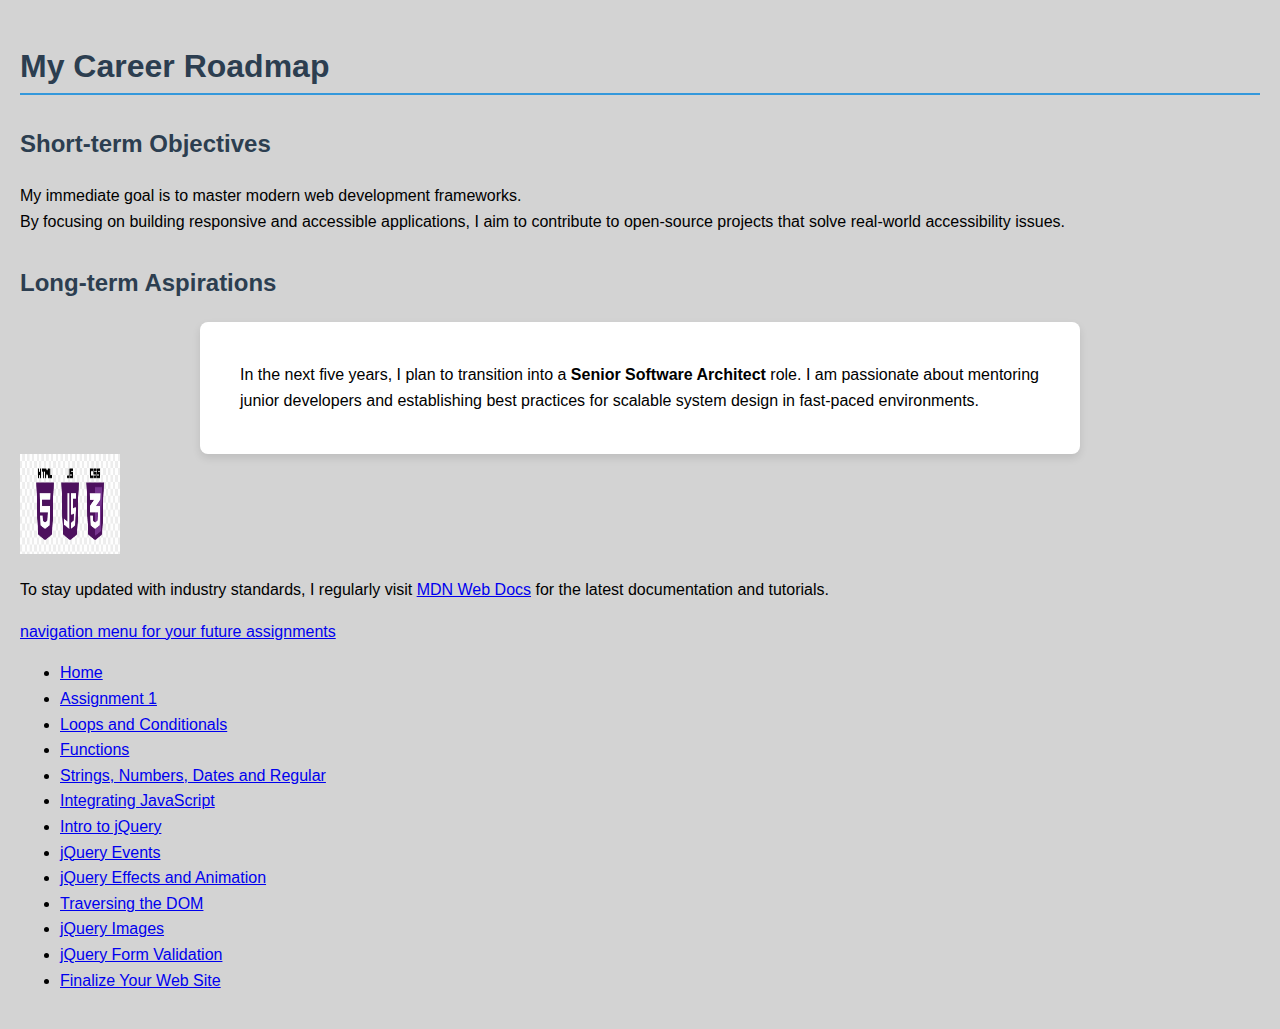
<file: index.html>
<!doctype html>
<html>
<head>
<meta charset="UTF-8">
<title>Professional Goals</title>
<link href="indexcss.css" rel="stylesheet">
<script src="indexjj.js"> HI</script>

</head>
</html>
<body>

    <div>
        <h1 class="highlight">My Career Roadmap</h1>
        
        <h2>Short-term Objectives</h2>
        <p >
            My immediate goal is to master <span>modern web development</span> frameworks. 
            <br>By focusing on building responsive and accessible applications, I aim to 
            contribute to open-source projects that solve real-world accessibility issues.
        </p>

        <h2>Long-term Aspirations</h2>
        <p id="main-content">
            In the next five years, I plan to transition into a <strong>Senior Software Architect</strong> role. 
            I am passionate about mentoring junior developers and establishing best practices for 
            scalable system design in fast-paced environments.
        </p>

        <img src="hjs.png" alt=" Html,css,js" width="100" height="100" image-align ="center">

        <p>
            To stay updated with industry standards, I regularly visit 
            <a href="https://developer.mozilla.org" target="_blank">MDN Web Docs</a> 
            for the latest documentation and tutorials.
        </p>
    </div>
<a href='Assignment3/index.html'> navigation menu for your future assignments</a>
<nav>
  <ul>
    <li><a href="index.html">Home</a></li>
    <li><a href="javaScript Basics.html">Assignment 1</a></li>
    <li><a href="loops.html">Loops and Conditionals</a></li>
    <li><a href="functions.html">Functions</a></li>
    <li><a href="strings.html">Strings, Numbers, Dates and Regular</a></li>
    <li><a href="integrating.html">Integrating JavaScript</a></li>
    <li><a href="intro.html">Intro to jQuery</a></li>
    <li><a href="jquery.html">jQuery Events</a></li>
    <li><a href="animation.html">jQuery Effects and Animation</a></li>
    <li><a href="traversing.html">Traversing the DOM</a></li>
    <li><a href="images.html">jQuery Images</a></li>
    <li><a href="validation.html">jQuery Form Validation</a></li>
    <li><a href="finalize.html">Finalize Your Web Site</a></li>
  </ul>
</nav>
</body>
</html>
</file>
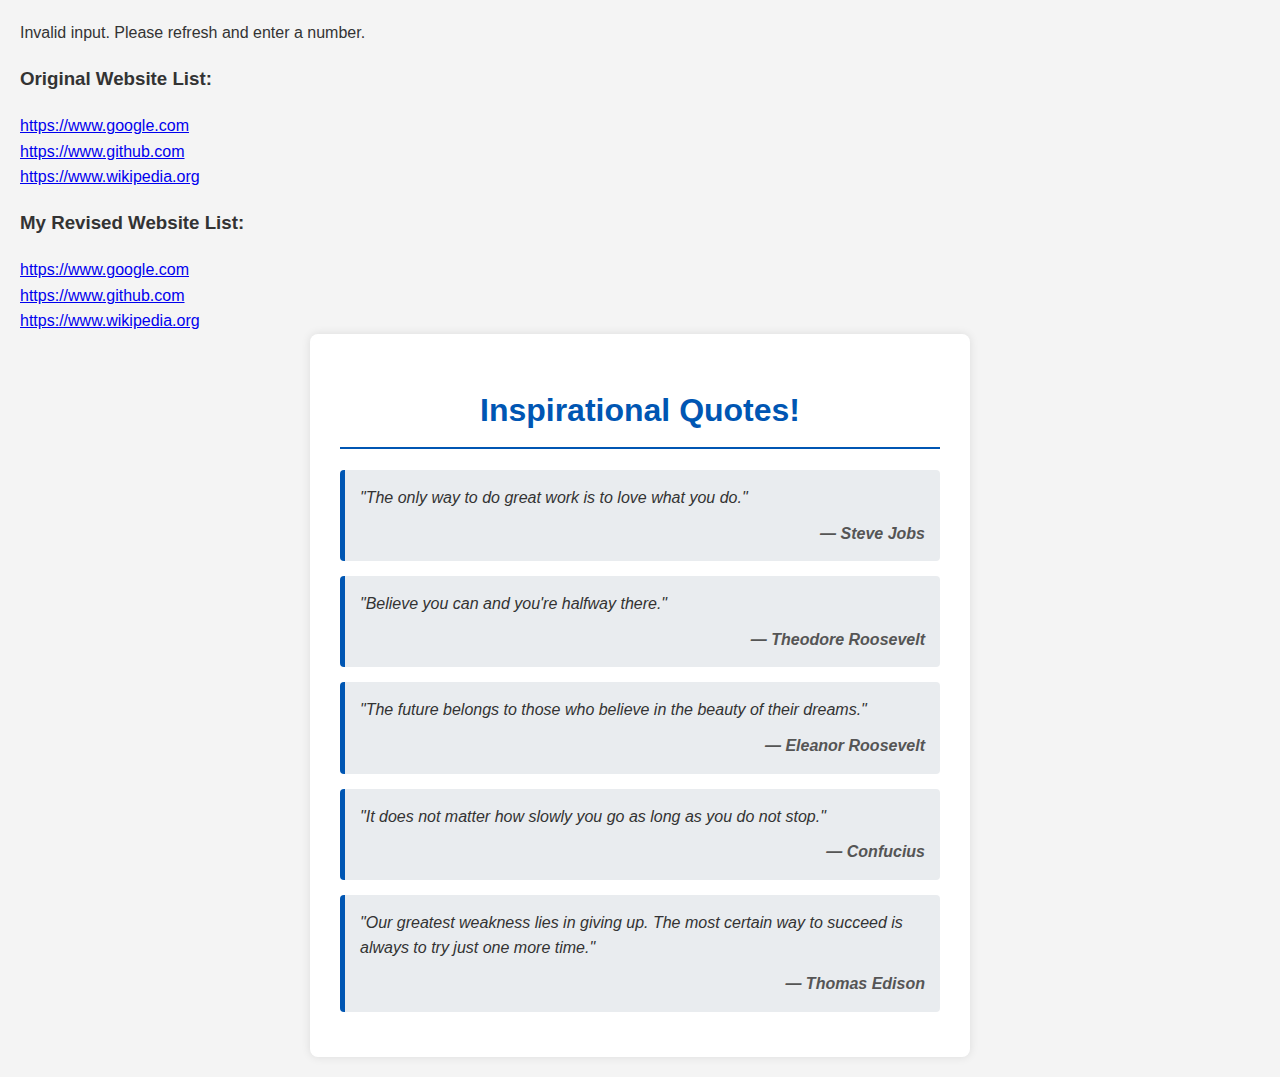
<file: quotes.html>
<!DOCTYPE html>
<html lang="en">
<head>
    <meta charset="UTF-8">
    <meta name="viewport" content="width=device-width, initial-scale=1.0">
    <title>Inspirational Quotes</title>
    <link href="quotes.css" rel="stylesheet">
<script src="quotes.js"> hello</script>
   
</head>
<body>

    <div class="container">
        <h1>Inspirational Quotes!</h1>

        <div class="quote">
            "The only way to do great work is to love what you do."
            <span class="author">— Steve Jobs</span>
        </div>

        <div class="quote">
            "Believe you can and you're halfway there."
            <span class="author">— Theodore Roosevelt</span>
        </div>

        <div class="quote">
            "The future belongs to those who believe in the beauty of their dreams."
            <span class="author">— Eleanor Roosevelt</span>
        </div>

        <div class="quote">
            "It does not matter how slowly you go as long as you do not stop."
            <span class="author">— Confucius</span>
        </div>

        <div class="quote">
            "Our greatest weakness lies in giving up. The most certain way to succeed is always to try just one more time."
            <span class="author">— Thomas Edison</span>
        </div>

    </div>
    <!-- <h1>Interactive Quote & Link Manager</h1>

     Section for the Quote of the Day 
    <div class="section">
        <h2>Your Quote of the Day</h2>
        <div id="quote-display"></div>
    </div>

     Section for the Website Links
    <div class="section">
        <h2>Favorite Websites</h2>
        <div id="links-display"></div>
    </div> -->


</body>
</html>
</file>
<file: indexcss.css>
body {
            background-color: lightgray; /* Attribute 1: background-color */
            font-family: Arial, sans-serif; /* Attribute 2: font-family */
            line-height: 1.6; /* Attribute 3: line-height */
            margin: 0;
            padding: 20px;
            
        }
        .highlight {
            color: #2c3e50;
            font-weight: bold;
            border-bottom: 2px solid #3498db;
        }

 h1 { color: #333; }
        h2 { color: #2c3e50; margin-top: 30px; }
            #main-content {
            max-width: 800px; /* Attribute 4: max-width */
            margin: auto;
            background: white;
            padding: 40px;
            border-radius: 8px; /* Attribute 5: border-radius */
            box-shadow: 0 4px 8px rgba(0,0,0,0.1);
        }
</file>
<file: quotes.css>
body {
            font-family: 'Segoe UI', Tahoma, Geneva, Verdana, sans-serif;
            background-color: #f4f4f4;
            margin: 0;
            padding: 20px;
            color: #333;
            line-height: 1.6;
        }
        .container {
            max-width: 600px;
            margin: auto;
            background: #fff;
            padding: 30px;
            border-radius: 8px;
            box-shadow: 0 0 10px rgba(0,0,0,0.1);
        }
        h1 {
            color: #0056b3;
            text-align: center;
            border-bottom: 2px solid #0056b3;
            padding-bottom: 10px;
        }
        .quote {
            background: #e9ecef;
            padding: 15px;
            margin-bottom: 15px;
            border-left: 5px solid #0056b3;
            border-radius: 4px;
            font-style: italic;
        }
        .author {
            display: block;
            text-align: right;
            font-weight: bold;
            margin-top: 10px;
            color: #555;
        }
    /*
    body {
            font-family: 'Segoe UI', sans-serif;
            line-height: 1.6;
            background-color: #f4f7f6;
            color: #333;
            max-width: 800px;
            margin: 40px auto;
            padding: 20px;
        }
        .section {
            background: white;
            padding: 20px;
            margin-bottom: 20px;
            border-radius: 8px;
            box-shadow: 0 2px 5px rgba(0,0,0,0.1);
        }
        h1, h2 { color: #2c3e50; }
        .quote-box {
            font-size: 1.2rem;
            font-style: italic;
            border-left: 5px solid #3498db;
            padding-left: 15px;
            margin: 15px 0;
        }
        ul { list-style-type: square; }
        a { color: #3498db; text-decoration: none; }
        a:hover { text-decoration: underline; }
        hr { border: 0; border-top: 1px solid #eee; margin: 20px 0; }
    */
</file>
